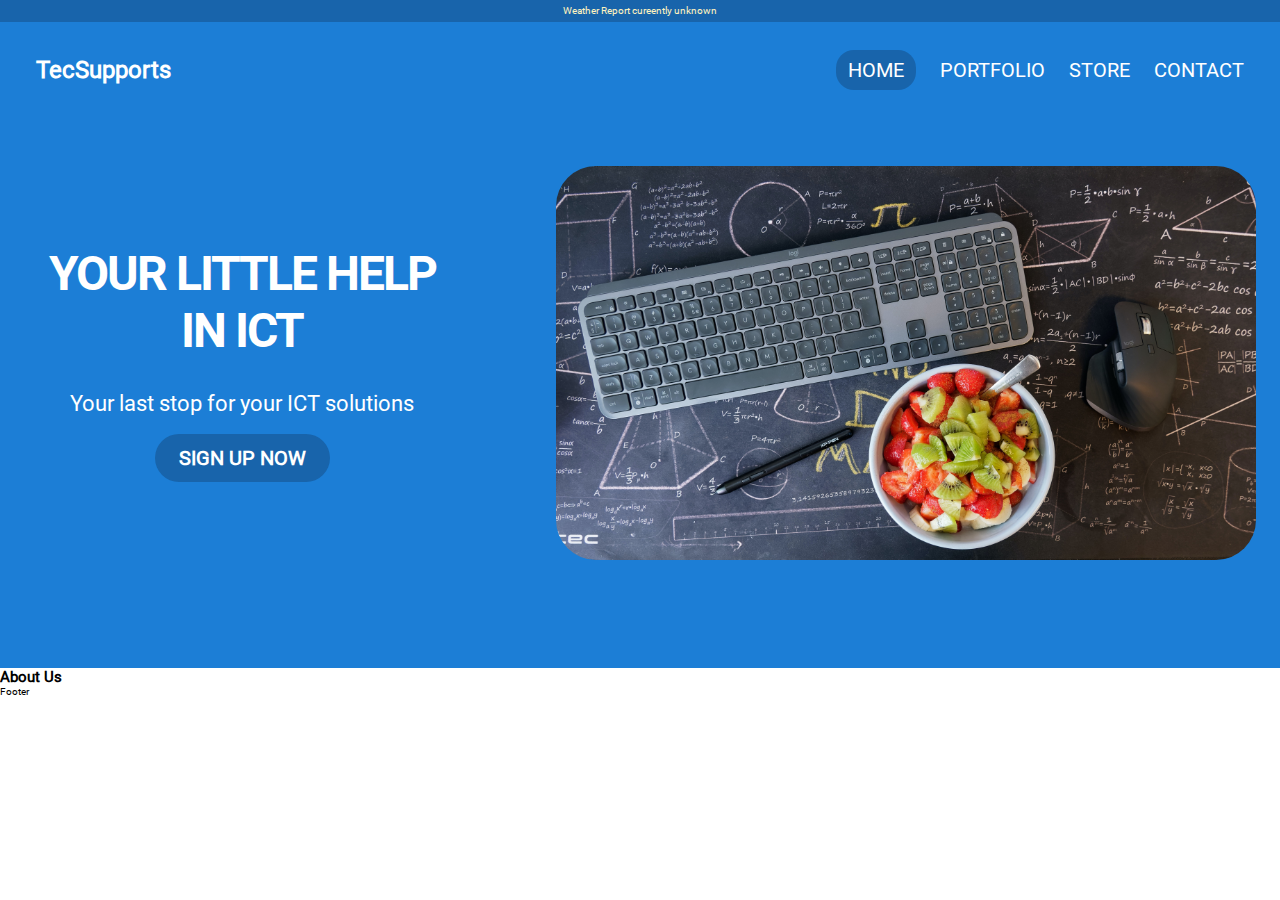
<file: index.html>
<!DOCTYPE html>
<html lang="en">
  <head>
    <meta charset="UTF-8" />
    <meta name="viewport" content="width=device-width, initial-scale=1.0" />
    <link rel="stylesheet" href="css/styles.css" />
    <link rel="stylesheet" href="css/animations.css" />
    <title>Tecsupports - Home</title>
  </head>
  <body>
    <!-- Header start here -->
    <header>
      <figure class="weather">
        <p>Weather Report cureently unknown</p>
      </figure>
      <nav class="main-navbar">
        <p class="logo">TecSupports</p>
        <!-- <picture>
          <img class="logo" src="images/logo.svg" alt="Tec support logo" />
        </picture> -->
        <ul class="navbar">
          <li class="navbar-item">
            <a href="index.html" class="navbar-link">Home</a>
          </li>
          <li class="navbar-item">
            <a href="pages/portfolio.html" class="navbar-link">Portfolio</a>
          </li>
          <li class="navbar-item">
            <a href="pages/store.html" class="navbar-link">Store</a>
          </li>
          <li class="navbar-item">
            <a href="pages/contact.html" class="navbar-link">Contact</a>
          </li>
        </ul>
      </nav>
    </header>
    <!-- Header end here -->

    <!-- Main start here -->
    <main>
      <section class="hero-section">
        <div class="hero-section-content">
          <figcaption class="hero-header">
            <h1 class="primary-header">Your little help in ICT</h1>
            <p class="hero-text">Your last stop for your ICT solutions</p>
            <a href="#" class="hero-btn">Sign up now</a>
          </figcaption>
          <figure class="hero-">
            <picture>
              <img
                src="images/hero-image.jpg"
                alt="Keyboard, mouse, pen and food on math table"
                class="hero-picture"
              />
            </picture>
          </figure>
        </div>
      </section>
      <section>
        <div class="row">
          <h2 class="secondairy-heading">About Us</h2>
        </div>
      </section>
    </main>
    <!-- Main end here -->
    <!-- Footer start here -->
    <footer>
      <p>Footer</p>
    </footer>
    <!-- Footer start here -->
    <script src="js/main.js"></script>
  </body>
</html>
</file>
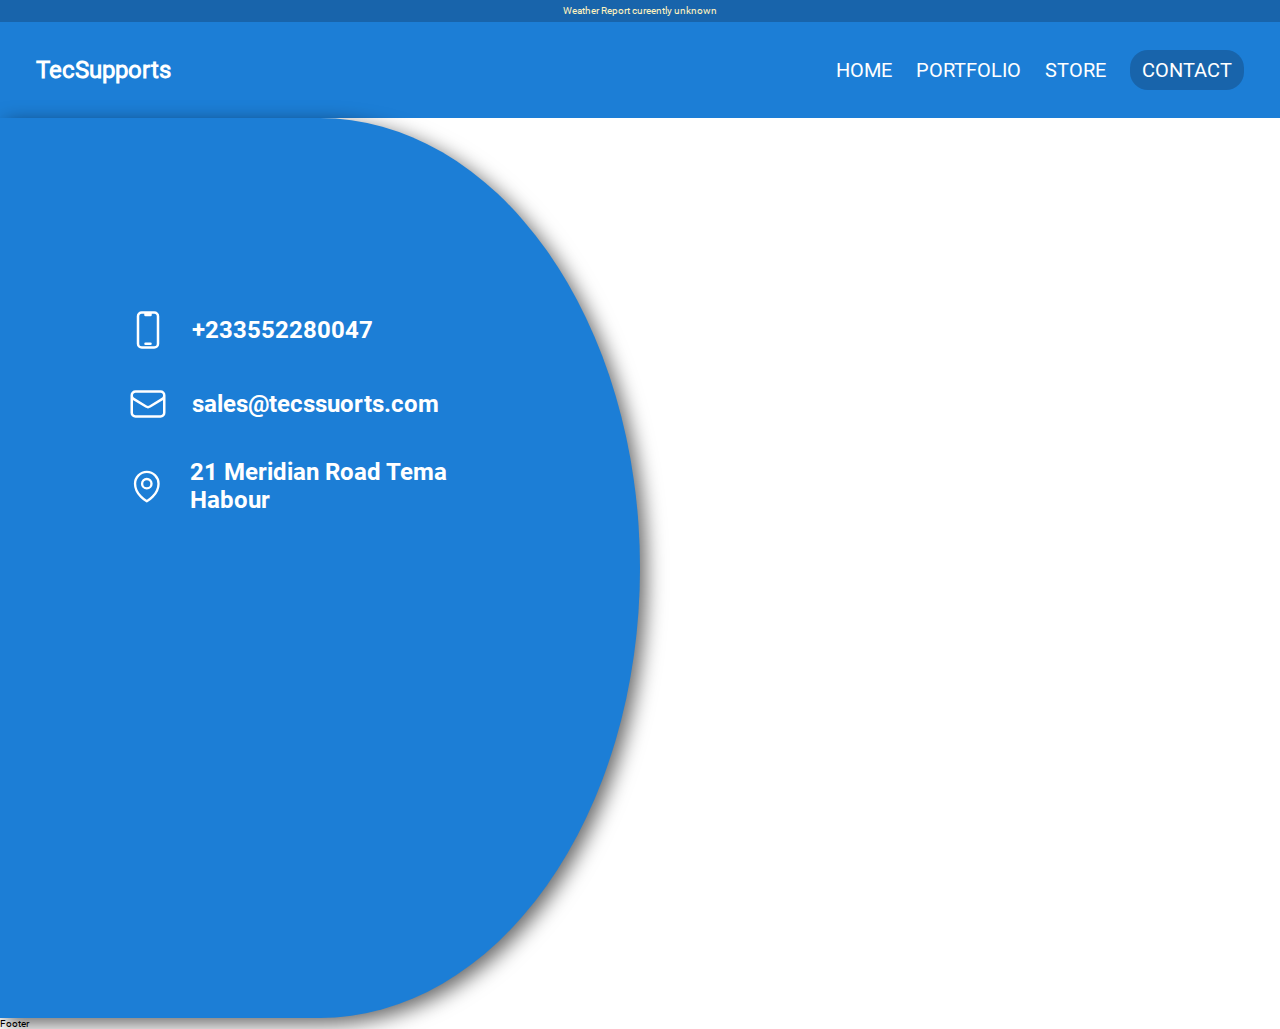
<file: pages/contact.html>
<!DOCTYPE html>
<html lang="en">
  <head>
    <meta charset="UTF-8" />
    <meta name="viewport" content="width=device-width, initial-scale=1.0" />
    <link rel="stylesheet" href="../css/styles.css" />
    <link rel="stylesheet" href="../css/contact.css" />
    <title>Tecsupports - Home</title>
  </head>
  <body>
    <!-- Header start here -->
    <header>
      <figure class="weather">
        <p>Weather Report cureently unknown</p>
      </figure>
      <nav class="main-navbar">
        <p class="logo">TecSupports</p>
        <!-- <picture>
          <img class="logo" src="../images/logo.svg" alt="Tec support logo" />
        </picture> -->
        <ul class="navbar">
          <li class="navbar-item">
            <a href="../index.html" class="navbar-link">Home</a>
          </li>
          <li class="navbar-item">
            <a href="../pages/portfolio.html" class="navbar-link">Portfolio</a>
          </li>
          <li class="navbar-item">
            <a href="../pages/store.html" class="navbar-link">Store</a>
          </li>
          <li class="navbar-item">
            <a href="../pages/contact.html" class="navbar-link">Contact</a>
          </li>
        </ul>
      </nav>
    </header>
    <!-- Header end here -->

    <!-- Main start here -->
    <main>
      <section class="section-address">
        <div class="address-content">
          <figure class="content">
            <div class="mobile-div">
              <svg
                xmlns="http://www.w3.org/2000/svg"
                fill="none"
                viewBox="0 0 24 24"
                stroke-width="1.5"
                stroke="currentColor"
                class="w-6 h-6 icon-mobile"
              >
                <path
                  stroke-linecap="round"
                  stroke-linejoin="round"
                  d="M10.5 1.5H8.25A2.25 2.25 0 006 3.75v16.5a2.25 2.25 0 002.25 2.25h7.5A2.25 2.25 0 0018 20.25V3.75a2.25 2.25 0 00-2.25-2.25H13.5m-3 0V3h3V1.5m-3 0h3m-3 18.75h3"
                />
              </svg>
              <div>+233552280047</div>
            </div>
            <div class="letter-div">
              <svg
                xmlns="http://www.w3.org/2000/svg"
                fill="none"
                viewBox="0 0 24 24"
                stroke-width="1.5"
                stroke="currentColor"
                class="w-6 h-6 icon-letter"
              >
                <path
                  stroke-linecap="round"
                  stroke-linejoin="round"
                  d="M21.75 6.75v10.5a2.25 2.25 0 01-2.25 2.25h-15a2.25 2.25 0 01-2.25-2.25V6.75m19.5 0A2.25 2.25 0 0019.5 4.5h-15a2.25 2.25 0 00-2.25 2.25m19.5 0v.243a2.25 2.25 0 01-1.07 1.916l-7.5 4.615a2.25 2.25 0 01-2.36 0L3.32 8.91a2.25 2.25 0 01-1.07-1.916V6.75"
                />
              </svg>
              <div>sales@tecssuorts.com</div>
            </div>
            <div class="location-div">
              <svg
                xmlns="http://www.w3.org/2000/svg"
                fill="none"
                viewBox="0 0 24 24"
                stroke-width="1.5"
                stroke="currentColor"
                class="w-6 h-6 icon-location"
              >
                <path
                  stroke-linecap="round"
                  stroke-linejoin="round"
                  d="M15 10.5a3 3 0 11-6 0 3 3 0 016 0z"
                />
                <path
                  stroke-linecap="round"
                  stroke-linejoin="round"
                  d="M19.5 10.5c0 7.142-7.5 11.25-7.5 11.25S4.5 17.642 4.5 10.5a7.5 7.5 0 1115 0z"
                />
              </svg>
              <div>21 Meridian Road Tema Habour</div>
            </div>
          </figure>
        </div>
      </section>
    </main>
    <!-- Main end here -->
    <!-- Footer start here -->
    <footer>
      <p>Footer</p>
    </footer>
    <!-- Footer start here -->
    <script src="../js/main.js"></script>
  </body>
</html>
</file>
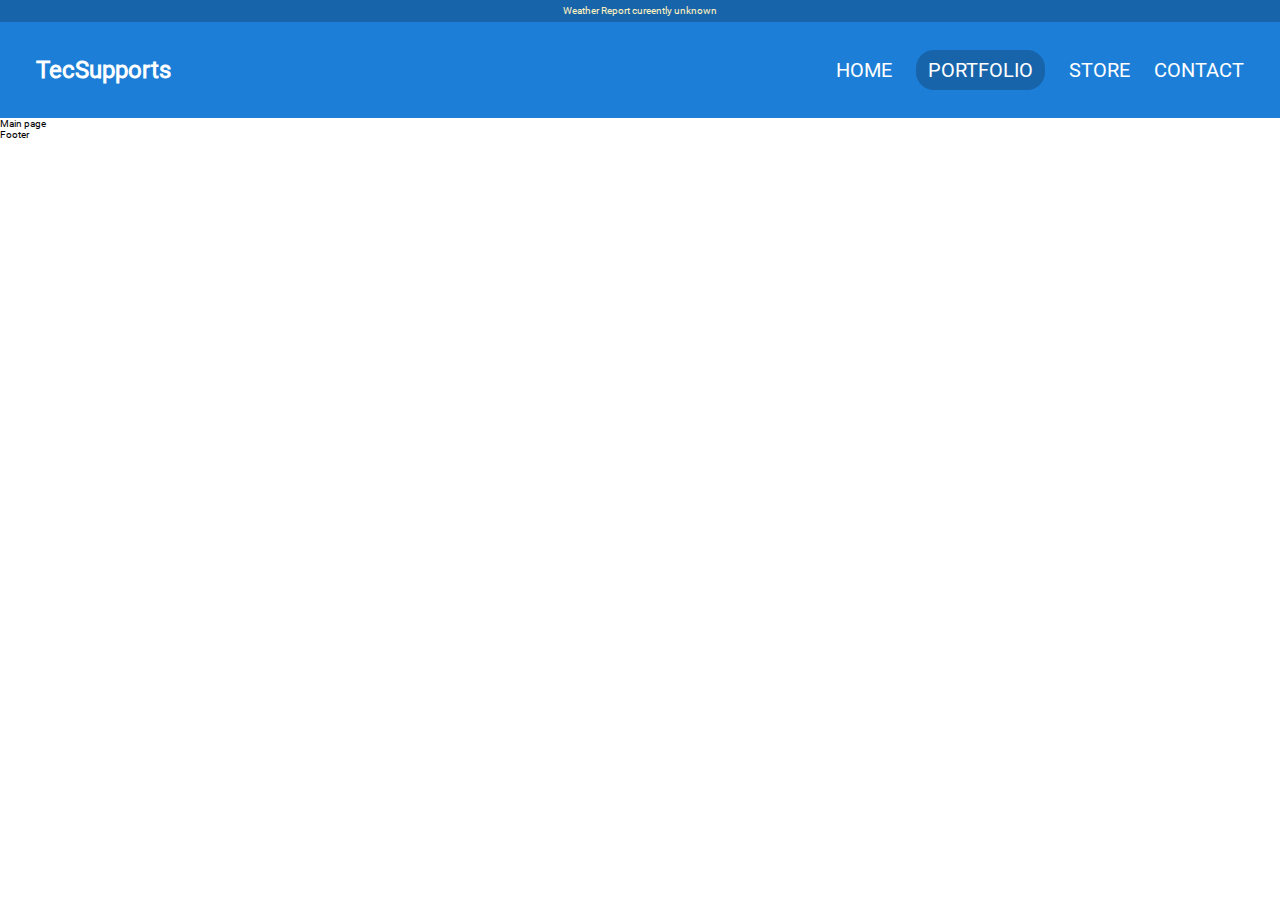
<file: pages/portfolio.html>
<!DOCTYPE html>
<html lang="en">
  <head>
    <meta charset="UTF-8" />
    <meta name="viewport" content="width=device-width, initial-scale=1.0" />
    <link rel="stylesheet" href="../css/styles.css" />
    <title>Tecsupports - Portfolio</title>
  </head>
  <body>
    <!-- Header start here -->
    <header>
      <figure class="weather">
        <p>Weather Report cureently unknown</p>
      </figure>
      <nav class="main-navbar">
        <p class="logo">TecSupports</p>
        <ul class="navbar">
          <li class="navbar-item">
            <a href="../index.html" class="navbar-link">Home</a>
          </li>
          <li class="navbar-item">
            <a href="../pages/portfolio.html" class="navbar-link">Portfolio</a>
          </li>
          <li class="navbar-item">
            <a href="../pages/store.html" class="navbar-link">Store</a>
          </li>
          <li class="navbar-item">
            <a href="../pages/contact.html" class="navbar-link">Contact</a>
          </li>
        </ul>
      </nav>
    </header>
    <!-- Header end here -->

    <!-- Main start here -->
    <main>
      <p>Main page</p>
    </main>
    <!-- Main end here -->
    <!-- Footer start here -->
    <footer>
      <p>Footer</p>
    </footer>
    <!-- Footer start here -->
    <script src="../js/main.js"></script>
  </body>
</html>
</file>
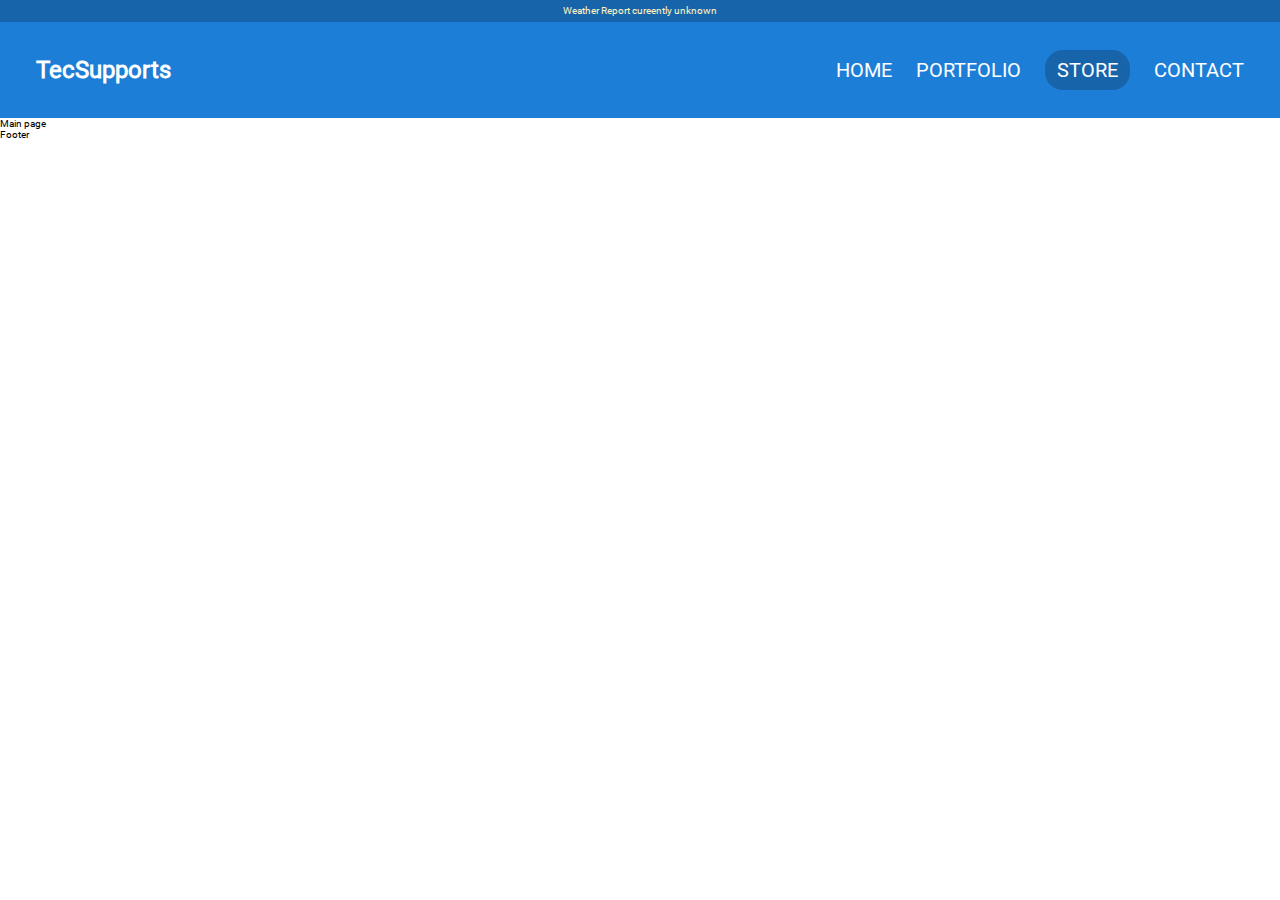
<file: pages/store.html>
<!DOCTYPE html>
<html lang="en">
  <head>
    <meta charset="UTF-8" />
    <meta name="viewport" content="width=device-width, initial-scale=1.0" />
    <link rel="stylesheet" href="../css/styles.css" />
    <title>Tecsupports - Store</title>
  </head>
  <body>
    <!-- Header start here -->
    <header>
      <figure class="weather">
        <p>Weather Report cureently unknown</p>
      </figure>
      <nav class="main-navbar">
        <p class="logo">TecSupports</p>
        <ul class="navbar">
          <li class="navbar-item">
            <a href="../index.html" class="navbar-link">Home</a>
          </li>
          <li class="navbar-item">
            <a href="../pages/portfolio.html" class="navbar-link">Portfolio</a>
          </li>
          <li class="navbar-item">
            <a href="../pages/store.html" class="navbar-link">Store</a>
          </li>
          <li class="navbar-item">
            <a href="../pages/contact.html" class="navbar-link">Contact</a>
          </li>
        </ul>
      </nav>
    </header>
    <!-- Header end here -->

    <!-- Main start here -->
    <main>
      <p>Main page</p>
    </main>
    <!-- Main end here -->
    <!-- Footer start here -->
    <footer>
      <p>Footer</p>
    </footer>
    <!-- Footer start here -->
    <script src="../js/main.js"></script>
  </body>
</html>
</file>
<file: css/styles.css>
@font-face {
  font-family: "Roboto-Regular";
  src: url(../fonts/Roboto-Regular.ttf) format("truetype");
  font-weight: 400;
}
@font-face {
  font-family: "Roboto-Bold";
  src: url(../fonts/Roboto-Bold.ttf) format("truetype");
  font-weight: 700;
}
* {
  margin: 0;
  padding: 0;
  box-sizing: border-box;
}

html {
  font-size: 62.5%;
  font-family: "Roboto-Regular", sans-serif;
}

/* -------------------- */
/* header style start here */
/* --------------------- */
.weather {
  background-color: #1864ab;
  color: #fff3bf;
  height: 2.2rem;
  text-align: center;
  padding: 0.5rem;
}
.logo {
  font-size: 2.4rem;
  font-weight: bold;
  /* width: 15rem; */
}
.main-navbar p,
.main-navbar a {
  color: #fff;
}
.navbar li {
  list-style: none;
  text-transform: uppercase;
}
ul a:link,
ul a:visited,
ul a:active {
  text-decoration: none;
  transition: all 1s;
}

.active {
  background-color: #1864ab;
  padding: 1rem;
  border-radius: 1.8rem;
  padding: 0.8rem 1.2rem;
}

ul a:hover {
  background-color: #1864ab;
  padding: 1rem;
  border-radius: 1.8rem;
  padding: 1.2rem 2.4rem;
}

.main-navbar {
  height: 9.6rem;
  background-color: #1c7ed6;
  display: flex;
  justify-content: space-between;
  align-items: center;
  padding: 2.4rem 3.6rem;
}
.navbar {
  display: flex;
  gap: 2.4rem;
  font-size: 2rem;
}
.link {
}

/* -------------------- */
/* header style end here */
/* --------------------- */

/* ------------------------------ */
/* hero seciton style start here */
/* ----------------------------- */
.primary-header {
  font-size: 4.8rem;
  font-family: "roboto-Bold", sans-serif;
  text-transform: uppercase;
  letter-spacing: -0.2rem;
  margin-bottom: 3.2rem;
  animation-name: moveInLeft;
  animation-duration: 3s;
  animation-timing-function: ease-out;
}
.hero-header {
  text-align: center;
}
.hero-text {
  font-family: "Roboto-Regular";
  font-size: 2.2rem;
  margin-bottom: 1.8rem;
  animation-name: moveInRight;
  animation-duration: 3s;
  animation-timing-function: ease-out;
}
.hero-btn {
  border: none;
  color: #fff;
  background-color: #1864ab;
  padding: 1.2rem 2.4rem;
  text-transform: uppercase;
  border-radius: 2.4rem;
  font-size: 2rem;
  font-weight: bold;
  display: inline-block;
}
.hero-btn:link,
.hero-btn:active,
.hero-btn:visited {
  text-decoration: none;
}
.hero-picture {
  width: 70rem;
  text-align: center;
  border-radius: 4rem;
}
.hero-section {
  background-color: #1c7ed6;
  height: 55rem;
}
.hero-section-content {
  color: #fff;
  display: flex;
  justify-content: center;
  align-items: center;
  gap: 9.6rem;
  padding: 4.8rem 2.4rem;
}
/* ---------------------------- */
/* hero seciton style end here */
/* -------------------------- */
</file>
<file: css/animations.css>
@keyframes moveInLeft {
  0% {
    opacity: 0;
    transform: translateX(-100px);
  }
  80% {
    transform: translateX(40px);
  }
  100% {
    opacity: 1;
    transform: translate(0);
  }
}
@keyframes moveInRight {
  0% {
    opacity: 0;
    transform: translateX(100px);
  }
  80% {
    transform: translateX(-40px);
  }
  100% {
    opacity: 1;
    transform: translate(0);
  }
}
</file>
<file: css/contact.css>
.address-content {
  background-color: #1c7ed6;
  height: 100vh;
  width: 50vw;
  border-top-right-radius: 50%;
  border-bottom-right-radius: 50%;
  box-shadow: 0.6rem 0.6rem 2rem rgba(0, 0, 0, 0.6);
}

.content {
  color: #fff;
  text-align: left;
  padding: 30% 20%;
  font-size: 2.4rem;
  font-family: "Roboto-Bold";
}

.icon-mobile,
.icon-letter,
.icon-location {
  height: 4rem;
}

.mobile-div {
  margin-bottom: 3.4rem;
  display: flex;
  align-items: center;
  gap: 2.4rem;
}
.letter-div {
  margin-bottom: 3.4rem;
  display: flex;
  align-items: center;
  gap: 2.4rem;
}

.location-div {
  display: flex;
  align-items: center;
  gap: 2.4rem;
}
</file>
